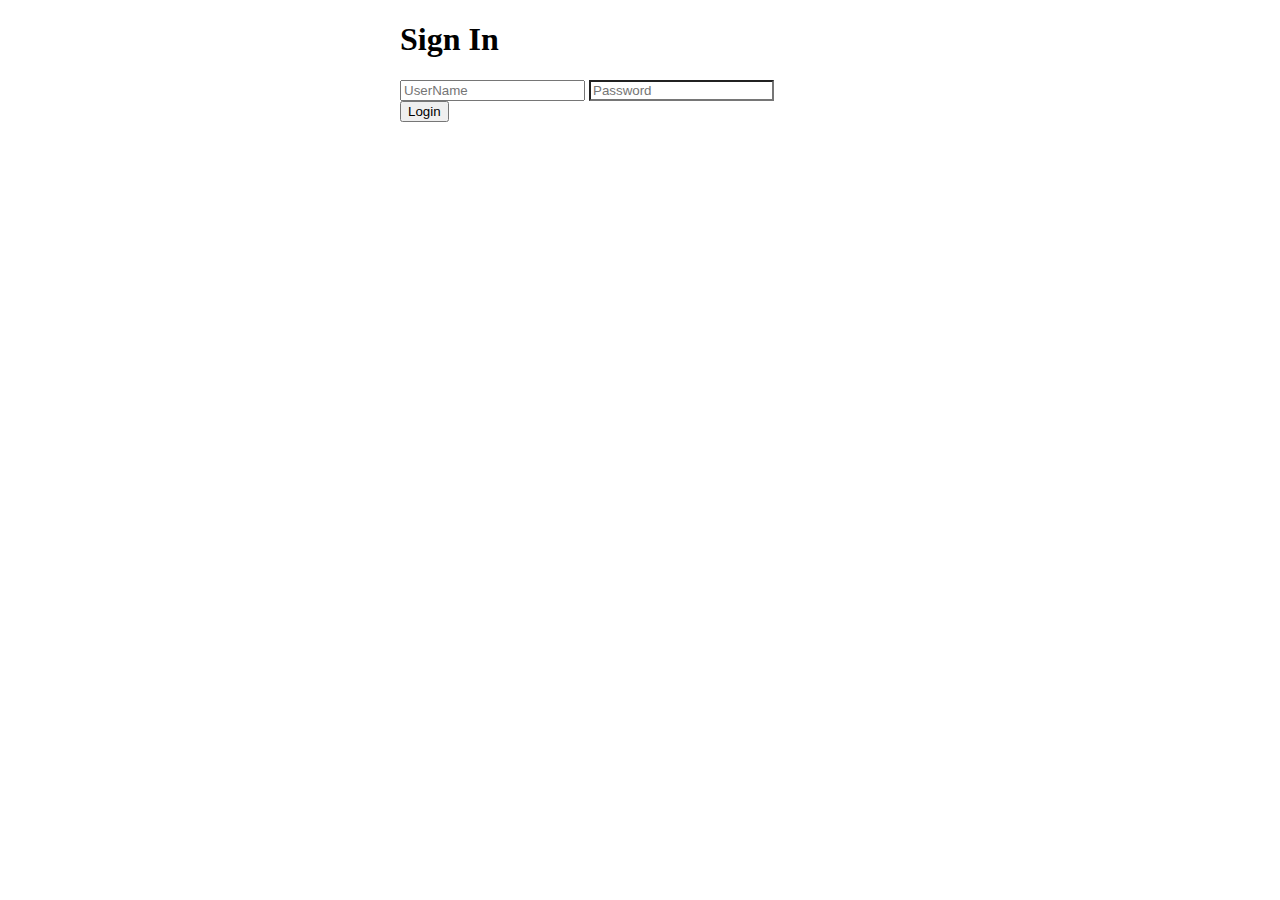
<file: Index.html>
<!doctype html>
<html lang="en">

<head>
  <!-- Required meta tags -->
  <meta charset="utf-8">
  <meta name="viewport" content="width=device-width, initial-scale=1">

  <!-- Bootstrap CSS -->
  <link href="https://cdn.jsdelivr.net/npm/bootstrap@5.0.1/dist/css/bootstrap.min.css" rel="stylesheet"
    integrity="sha384-+0n0xVW2eSR5OomGNYDnhzAbDsOXxcvSN1TPprVMTNDbiYZCxYbOOl7+AMvyTG2x" crossorigin="anonymous">

    
  <title>Log in Form</title>
</head>

<body>
  <style>
    input[type="email"] {
      border-bottom-left-radius:0px ;
      border-bottom-right-radius:0px ;
    }
    input[type="password"] {
      border-bottom-left-radius:0px ;
      border-bottom-right-radius:0px ;

    }
  </style>

  <div class="text-center">
    <form name="Index"; method="post"; style="max-width: 480px; margin:auto;">
      <h1>Sign In</h1>
      <label class="sr-only"></label>
      <input type="text" id="UserName" class="form-control" placeholder="UserName">
      <label for="password" class="sr-only"></label>
      <input type="password" id="password" placeholder="Password" class="form-control">
      <div class="mt-3">
        <input type="button"; name="button"; id="button" value="Login"; onclick='sginin()' class="btn btn-lg btn-primary btn-block">
      </div>
    </form>

  </div>

  <!-- Optional JavaScript; choose one of the two! -->

  <script src="js/storage.js"></script>
  <script src="js/jquery.3.4.1.js"></script>
  <script src="js/bootstrap.min.js"></script>

  <!-- Option 1: Bootstrap Bundle with Popper -->

  <script src="https://cdn.jsdelivr.net/npm/bootstrap@5.0.1/dist/js/bootstrap.bundle.min.js"
    integrity="sha384-gtEjrD/SeCtmISkJkNUaaKMoLD0//ElJ19smozuHV6z3Iehds+3Ulb9Bn9Plx0x4"
    crossorigin="anonymous"></script>

  <!-- Option 2: Separate Popper and Bootstrap JS -->
  <!--
    <script src="https://cdn.jsdelivr.net/npm/@popperjs/core@2.9.2/dist/umd/popper.min.js" integrity="sha384-IQsoLXl5PILFhosVNubq5LC7Qb9DXgDA9i+tQ8Zj3iwWAwPtgFTxbJ8NT4GN1R8p" crossorigin="anonymous"></script>
    <script src="https://cdn.jsdelivr.net/npm/bootstrap@5.0.1/dist/js/bootstrap.min.js" integrity="sha384-Atwg2Pkwv9vp0ygtn1JAojH0nYbwNJLPhwyoVbhoPwBhjQPR5VtM2+xf0Uwh9KtT" crossorigin="anonymous"></script>
    -->
</body>

</html>
</file>
